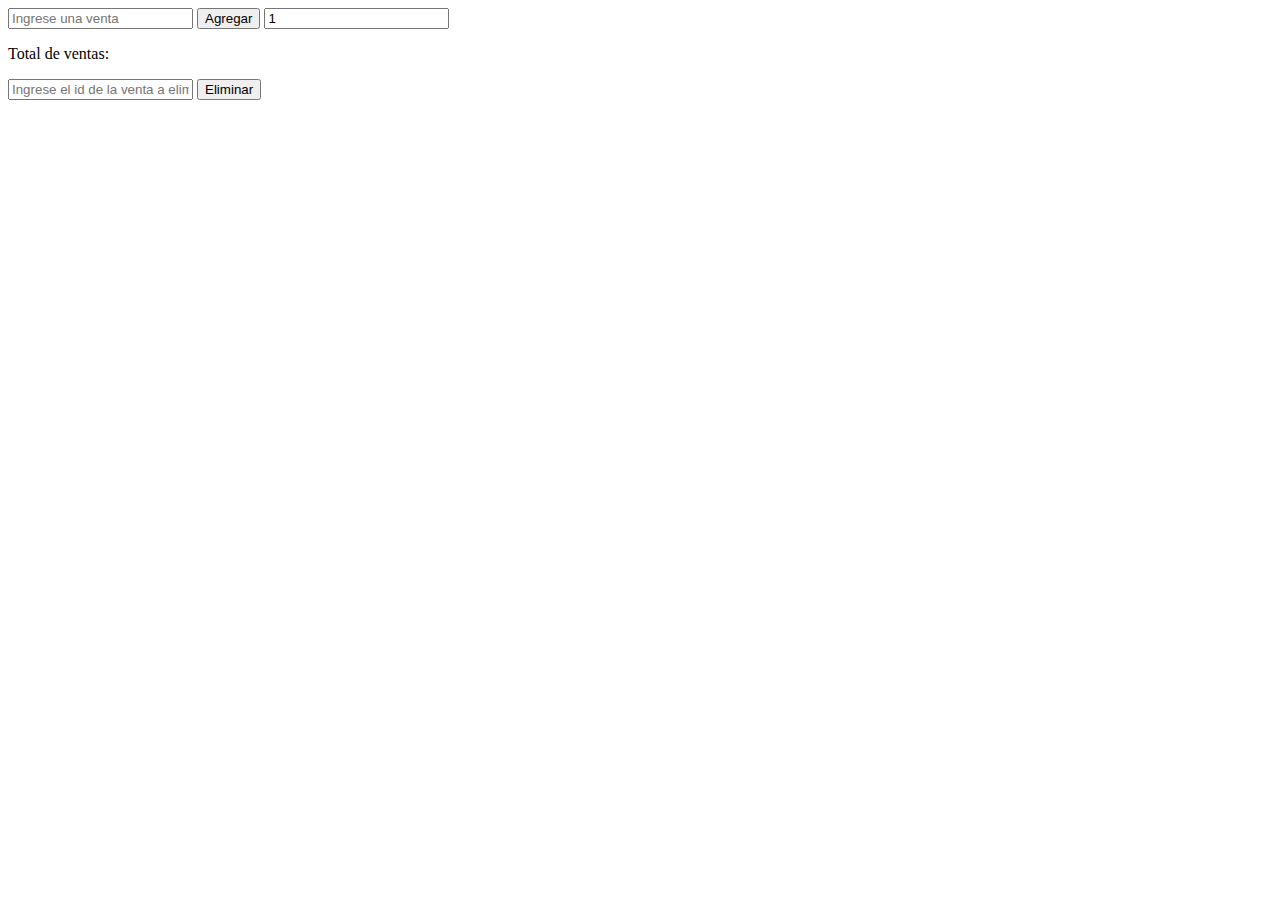
<file: Agregar Tarea/index.html>
<!DOCTYPE html>
<html>
    <head>
        <title>Ventas</title>
        <meta charset="UTF-8">
    </head>
    <body>
        <input type="text" id="saleinput" placeholder="Ingrese una venta" onkeydown="handleKeyPress(event)"> 
        <button onclick="addSale()">Agregar</button>
        <input type="number" id="canti" min="1" value="1">
        <ul id="Sale"></ul>
        <p>Total de ventas: <span id="totalSales"></span></p>
        <input type="text" id="saleinput2" placeholder="Ingrese el id de la venta a eliminar" onkeydown="handleKeyPress2(event)">
        <button onclick="delsale()">Eliminar</button>

        
        <script src="Tarea.js"></script>
    </body>
</html>
</file>
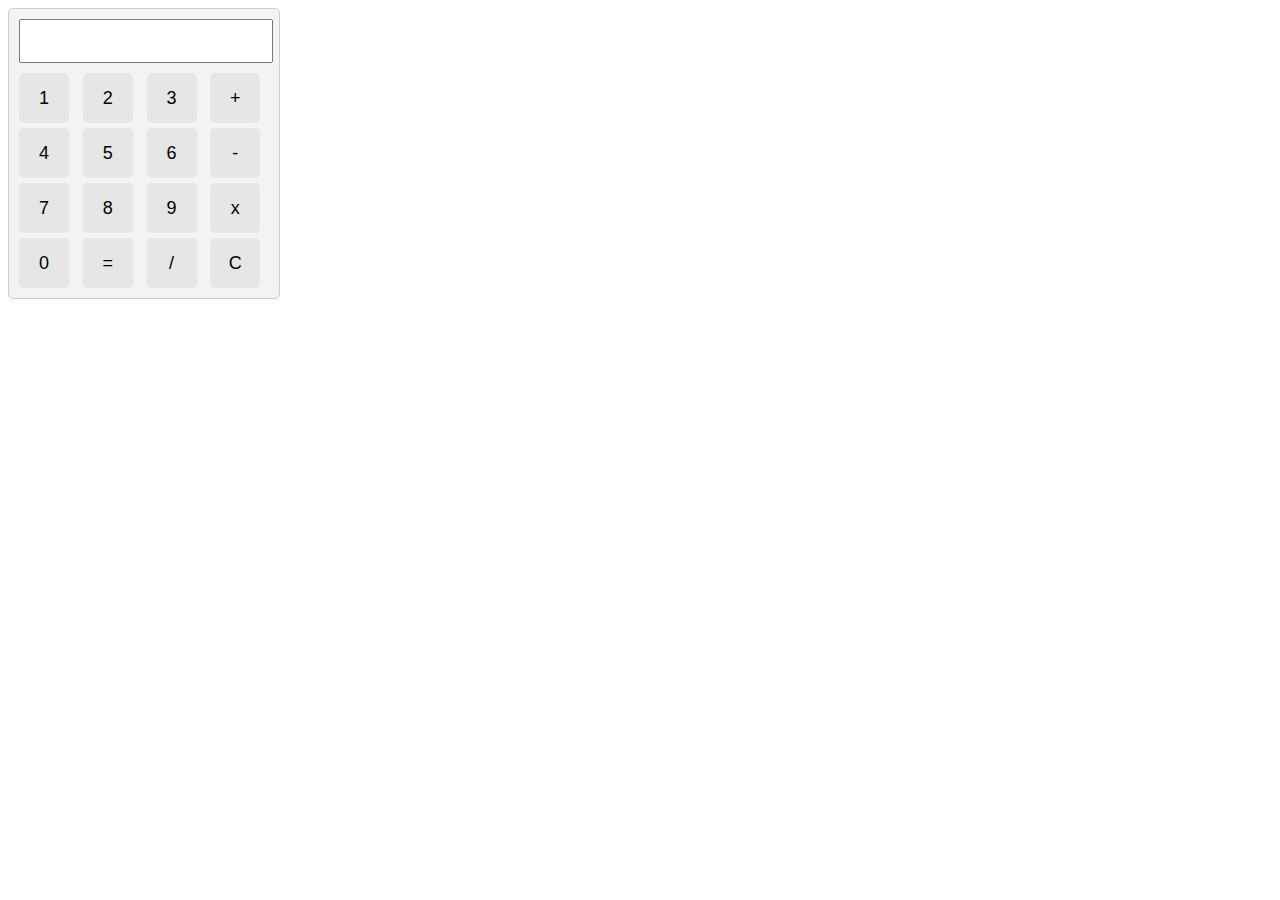
<file: Calculadora/index.html>
<!DOCTYPE html>
<html>
    <head>
        <title>Calculadora</title>
        <meta charset="UTF-8">
        <link rel="stylesheet" href="calculadora.css">
    </head>    
    <body>
        <div id="calculadora">
            <div><input type="text" id="mostrar"></div>
            <div class="botones">
                <div><button id="n1" class="numeros" value="1">1</button></div>
                <div><button id="n2" class="numeros" value="2">2</button></div>
                <div><button id="n3" class="numeros" value="3">3</button></div>
                <div><button id="sumar" class="accion">+</button></div>
                <div><button id="n4" class="numeros" value="4">4</button></div>
                <div><button id="n5" class="numeros" value="5">5</button></div>
                <div><button id="n6" class="numeros" value="6">6</button></div>
                <div><button id="restar" class="accion">-</button></div>
                <div><button id="n7" class="numeros" value="7">7</button></div>
                <div><button id="n8" class="numeros" value="8">8</button></div>
                <div><button id="n9" class="numeros" value="9">9</button></div>
                <div><button id="multiplicar" class="accion">x</button></div>
                <div><button id="n0" class="numeros" value="0">0</button></div>
                <div><button id="igual" class="accion" value="igual">=</button></div>
                <div><button id="dividir" class="accion">/</button></div>
                <div><button id="borrar" class="accion">C</button></div>
            </div>           
        </div>
        <script src="calculadora.js"></script>
    </body>
</html>
</file>
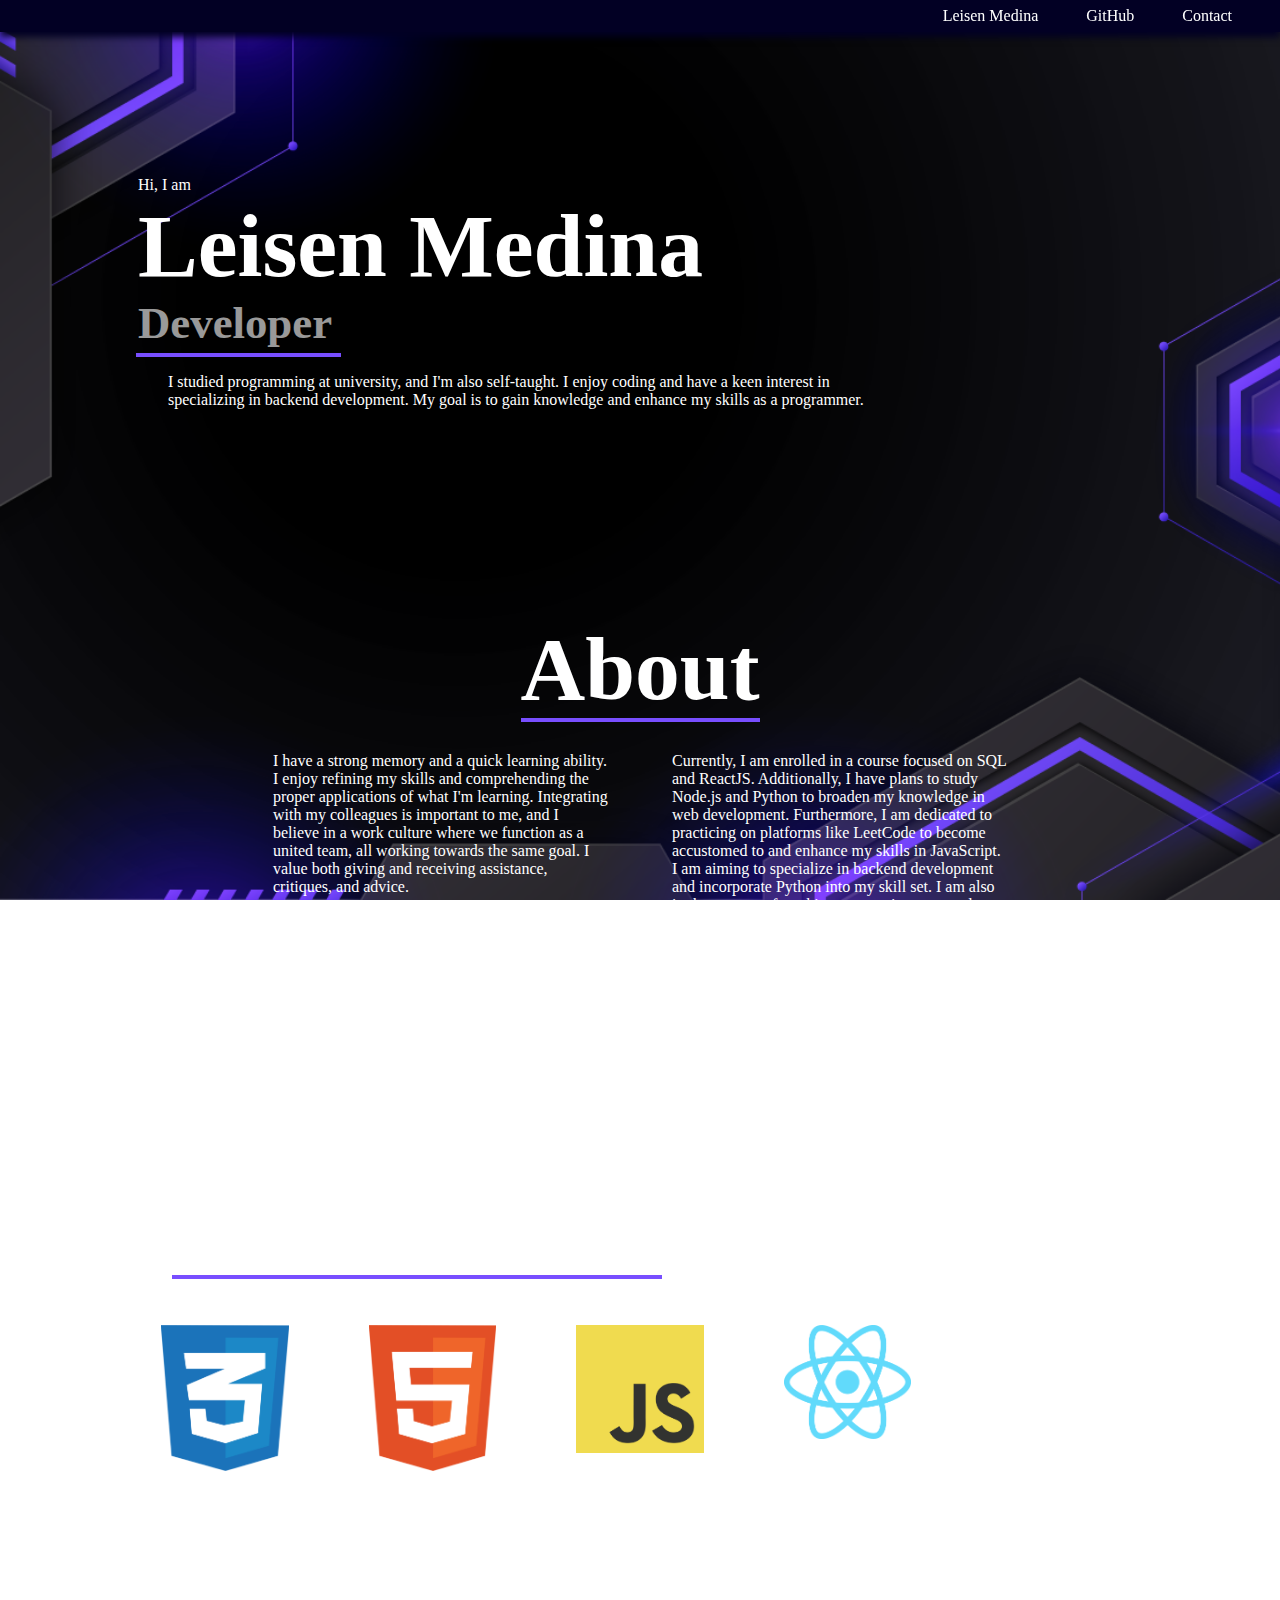
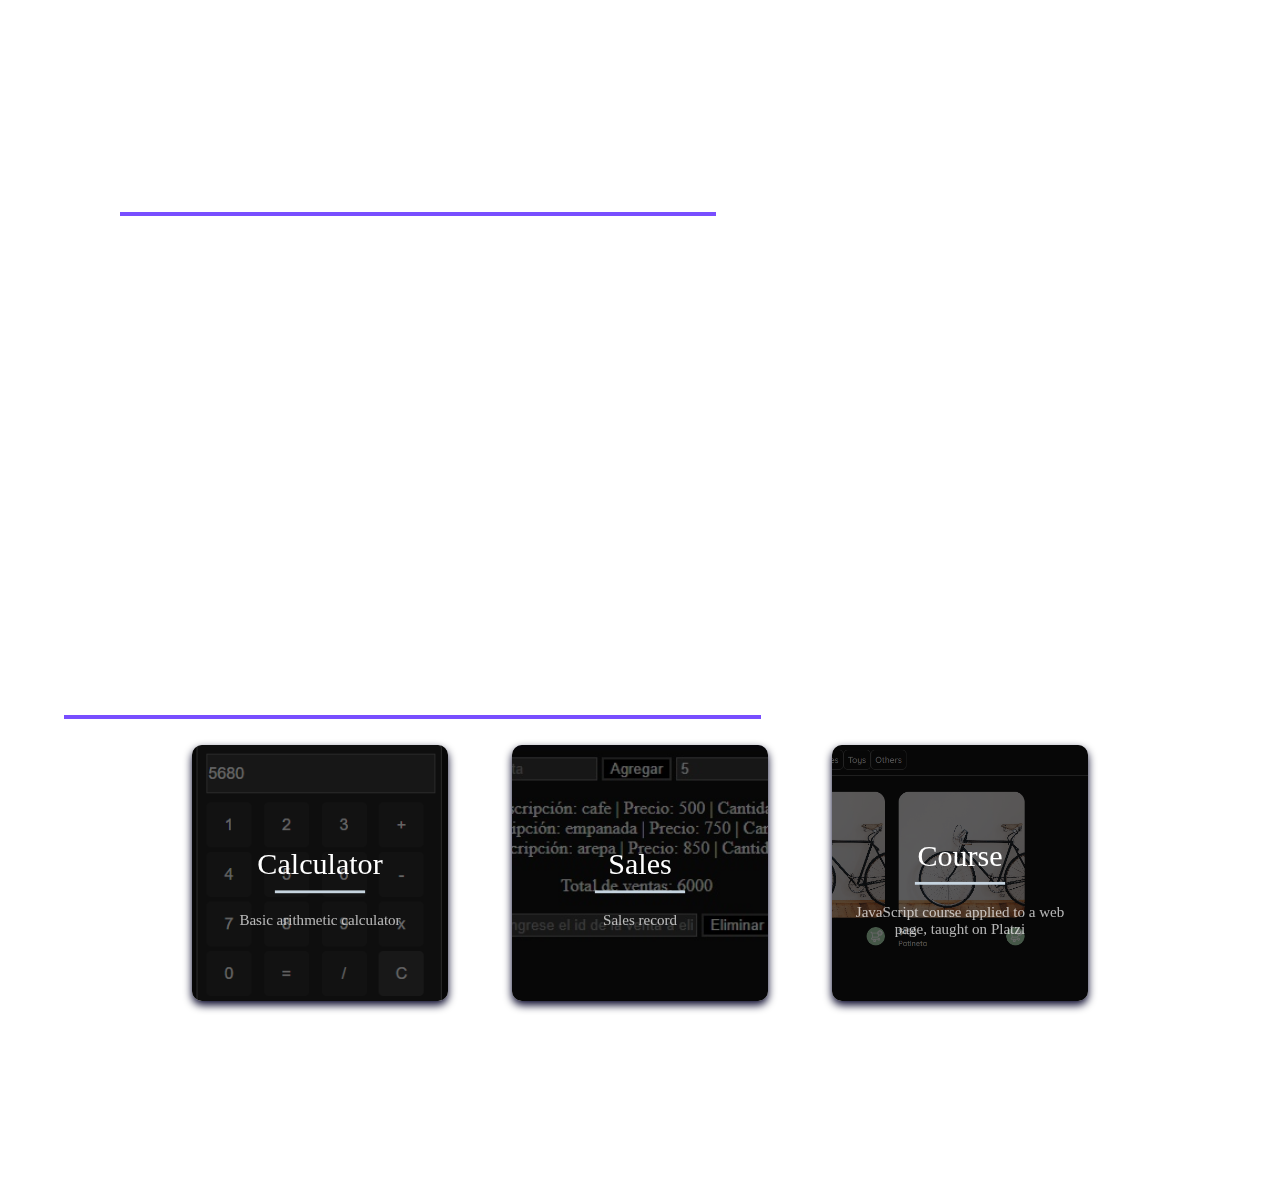
<file: Pagina/index.html>
<html lang="en">
<head>
    <meta charset="UTF-8">
    <meta name="viewport" content="width=device-width, initial-scale=1.0">
    <title>Portfolio</title>
    <link rel="stylesheet" href="./styles.css">
</head>
<body>
    <!-- barra top -->
    <nav>
        <div class="bar-top">
            <ul class="info">
                <li>
                    <a href="https://www.linkedin.com/in/leisenmb/" class="info-item">Leisen Medina</a>
                </li>
                <li>
                    <a href="https://github.com/LeisenMB/Portfolio-JS" class="info-item">GitHub</a>
                </li>
                <li>
                    <a href="https://leisenmb.github.io/Portfolio-JS/Pagina/" class="info-item">Contact</a>
                </li>
            </ul>
        </div>
    </nav>

    <div class="marg">    
        <div class="pre-salut">
            <!-- Presentacion -->
            <div class="salut">
                <p>Hi, I am</p>
                <h1 class="me">Leisen Medina</h1>
                <h2 class="dev">Developer</h2>
            </div>
            <div class="line"></div>
            <!-- corta descripcion -->
            
            <div class="resumen">
                <p>I studied programming at university, and I'm also self-taught. I enjoy coding and have a keen interest in specializing in backend development. My goal is to gain knowledge and enhance my skills as a programmer.</p>                
                
            </div>
        </div>
            
        <!-- sobre mi -->
        <div class="pre-about">
            <div class="about">
                <h1>About</h1>
                <!-- descripcion sobre mis habilidades, mis capacidades, mis aspiraciones, cursando -->
                <div class="about-p">
                    <p> I have a strong memory and a quick learning ability. I enjoy refining my skills and comprehending the proper applications of what I'm learning. Integrating with my colleagues is important to me, and I believe in a work culture where we function as a united team, all working towards the same goal. I value both giving and receiving assistance, critiques, and advice.</p>
                    <p>Currently, I am enrolled in a course focused on SQL and ReactJS. Additionally, I have plans to study Node.js and Python to broaden my knowledge in web development. Furthermore, I am dedicated to practicing on platforms like LeetCode to become accustomed to and enhance my skills in JavaScript. I am aiming to specialize in backend development and incorporate Python into my skill set. I am also in the process of working on a project centered around inventory tracking, sales management, and addressing business needs. </p>
                </div>    
            </div>
        </div>

            <!-- techs im willing to use -->
        <div class="pre-techs">
            <div class="techs">
                <h1>Technologies</h1>
                <!-- html, css, JS, react, sql, python, github -->
                <div class="tech-container">
                    <div class="img-grid">
                        <div class="item-card">
                            <img src="imagenes/css.png" class="item-img" alt="">
                        </div>
                        <div class="item-card">
                            <img src="imagenes/html.png" class="item-img" alt="">
                        </div>
                        <div class="item-card">
                            <img src="imagenes/js.png" class="item-img" alt="">
                        </div>
                        <div class="item-card">
                            <img src="imagenes/react.png" class="item-img" alt="">
                        </div>
                        <div class="item-card">
                            <img src="imagenes/github.png" class="item-img" alt="">
                        </div>
                    </div>
                </div>
            </div>
        </div>

            <!-- Future Projects -->
        <div class="pre-project">
            <div class="project">
                <h1>Future Projects</h1>
                <!-- System for Lester's Library&cafe -->
                <p>I will be working on the next projects:</p>
                <ul class="lista">
                    <li>A web application for a café: it requires managing inventory, expenses, and income, weekly and monthly calculations, and an alert when a product is about to run out</li>
                    <li>A web application for a library: it requires managing inventory, expenses, and income, weekly and monthly calculations, and an alert when a product is about to run out</li>
                    <li>Studying SQL, NodeJS and Python</li>
                </ul>
            </div>
        </div>
    </div>
    
    <!-- "Items" -->
    
    <div id="contenedor">
        <h1>My projects so far</h1>
        <div id="item-list">
            
        </div>
        
        <!-- <div id="item-list-dos">
            
        </div> -->
    </div>
    
    
    
    <script src="./main.js"></script>
</body>
</html>
</file>
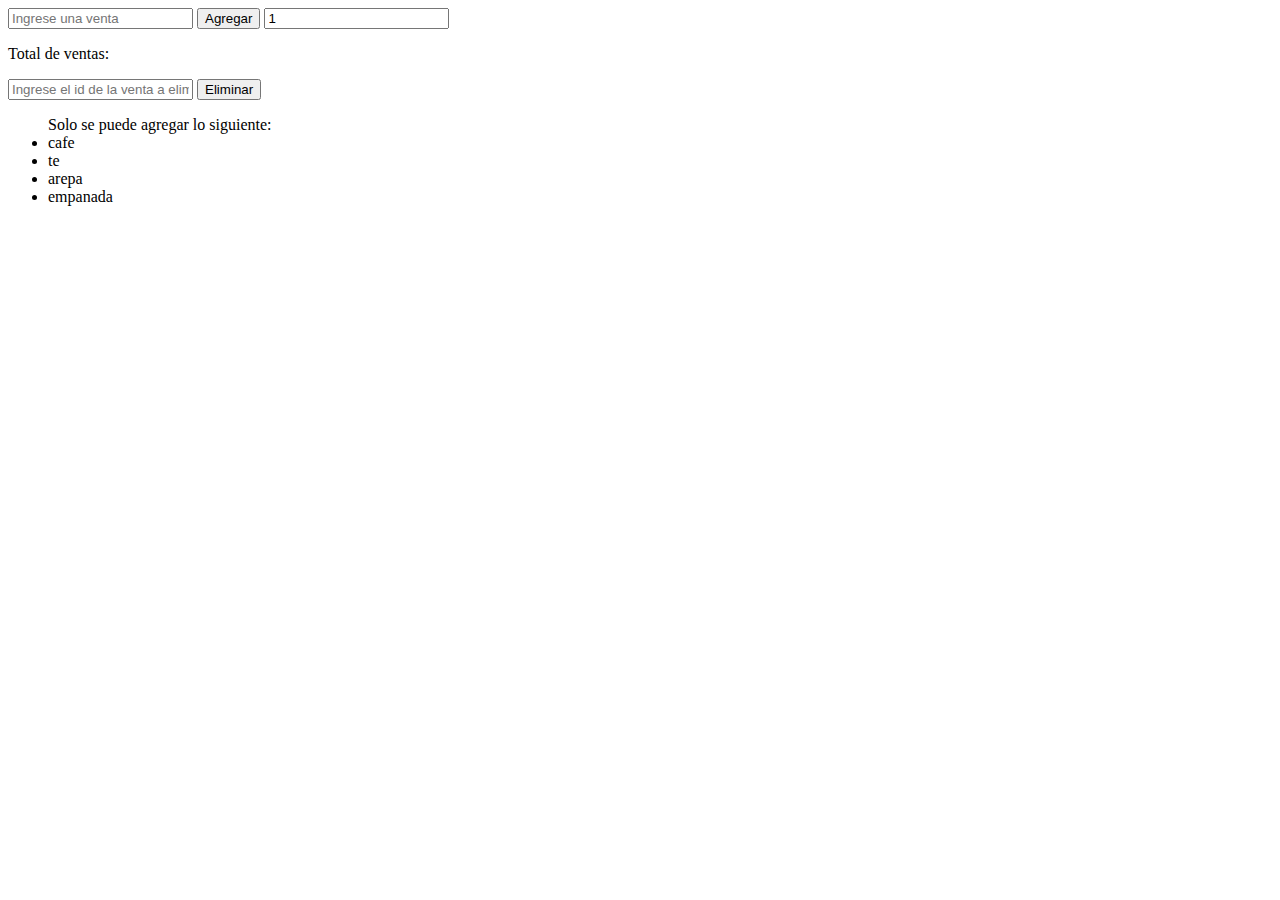
<file: tarea/index.html>
<!DOCTYPE html>
<html>
    <head>
        <title>Ventas</title>
        <meta charset="UTF-8">
    </head>
    <body>
        <input type="text" id="saleinput" placeholder="Ingrese una venta" onkeydown="handleKeyPress(event)"> 
        <button onclick="addSale()">Agregar</button>
        <input type="number" id="canti" min="1" value="1">
        <ul id="Sale"></ul>
        <p>Total de ventas: <span id="totalSales"></span></p>
        <input type="text" id="saleinput2" placeholder="Ingrese el id de la venta a eliminar" onkeydown="handleKeyPress2(event)">
        <button onclick="delsale()">Eliminar</button>

        <ul>
        Solo se puede agregar lo siguiente:
            <li>cafe</li>
            <li>te</li>
            <li>arepa</li>
            <li>empanada</li>
        </ul>
        
        <script src="Tarea.js"></script>
    </body>
</html>
</file>
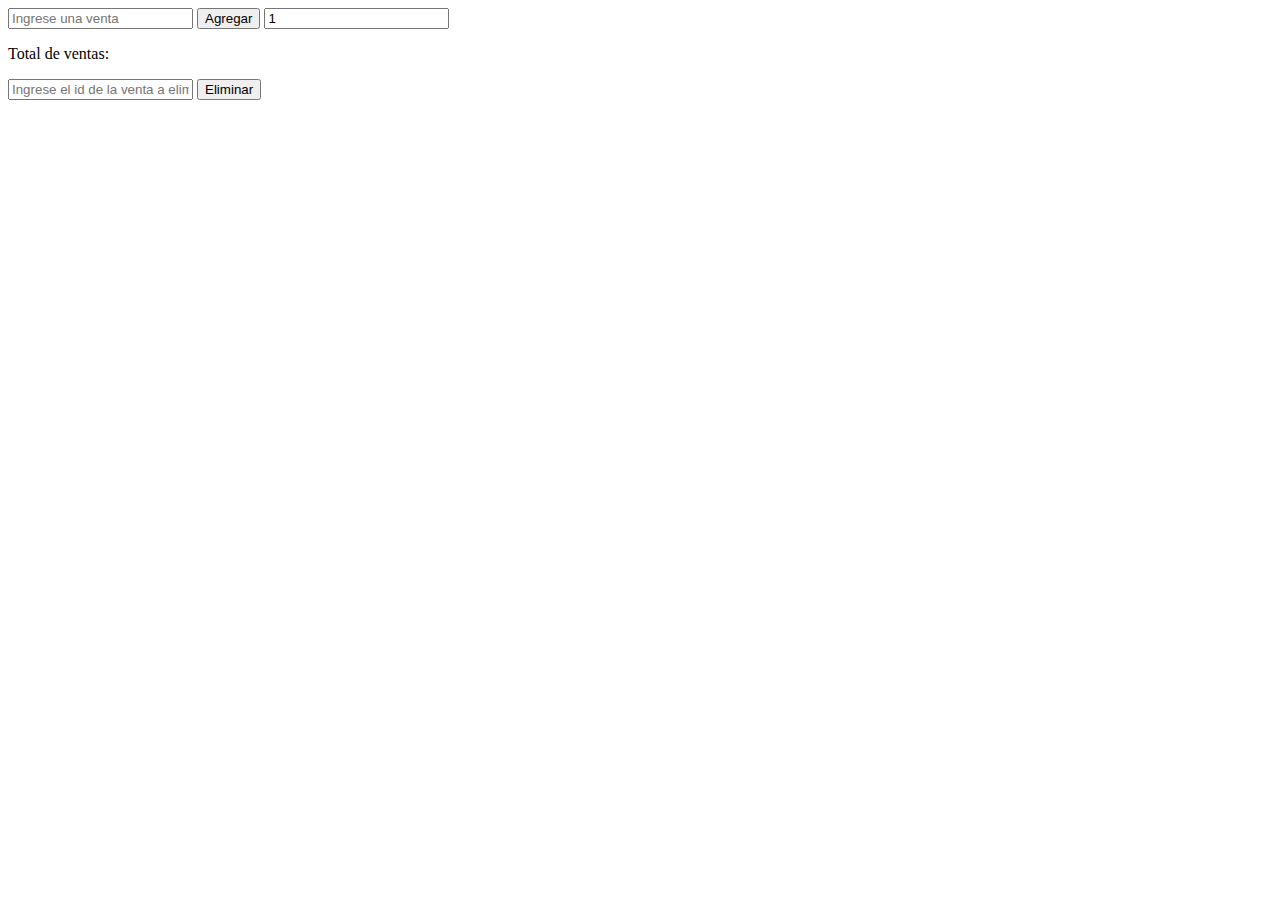
<file: Agregar Tarea/tarea.html>
<!DOCTYPE html>
<html>
    <head>
        <title>Ventas</title>
        <meta charset="UTF-8">
    </head>
    <body>
        <input type="text" id="saleinput" placeholder="Ingrese una venta" onkeydown="handleKeyPress(event)"> 
        <button onclick="addSale()">Agregar</button>
        <input type="number" id="canti" min="1" value="1">
        <ul id="Sale"></ul>
        <p>Total de ventas: <span id="totalSales"></span></p>
        <input type="text" id="saleinput2" placeholder="Ingrese el id de la venta a eliminar" onkeydown="handleKeyPress2(event)">
        <button onclick="delsale()">Eliminar</button>

        
        <script src="Tarea.js"></script>
    </body>
</html>
</file>
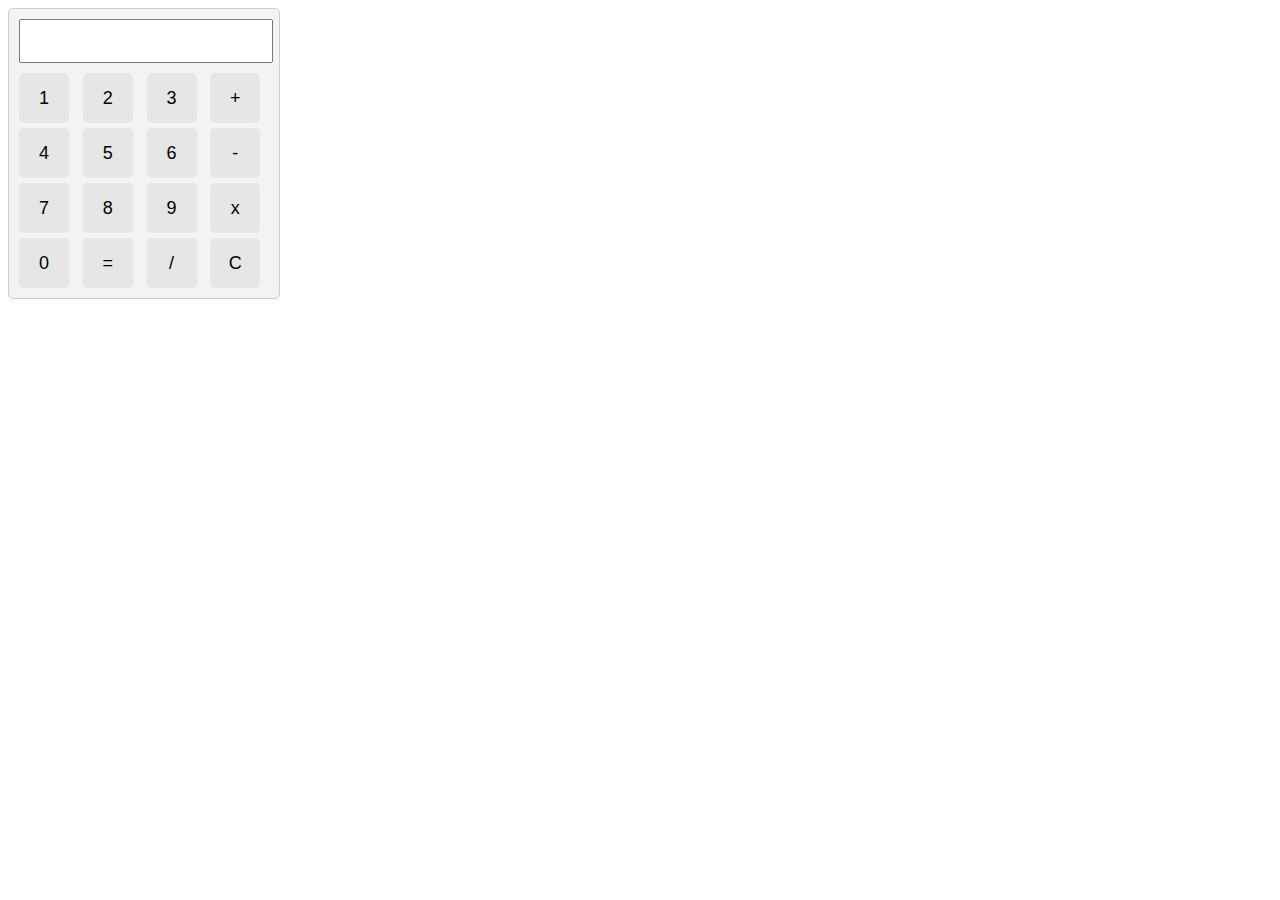
<file: Calculadora/calculadora.html>
<!DOCTYPE html>
<html>
    <head>
        <title>Calculadora</title>
        <meta charset="UTF-8">
        <link rel="stylesheet" href="calculadora.css">
    </head>    
    <body>
        <div id="calculadora">
            <div><input type="text" id="mostrar"></div>
            <div class="botones">
                <div><button id="n1" class="numeros" value="1">1</button></div>
                <div><button id="n2" class="numeros" value="2">2</button></div>
                <div><button id="n3" class="numeros" value="3">3</button></div>
                <div><button id="sumar" class="accion">+</button></div>
                <div><button id="n4" class="numeros" value="4">4</button></div>
                <div><button id="n5" class="numeros" value="5">5</button></div>
                <div><button id="n6" class="numeros" value="6">6</button></div>
                <div><button id="restar" class="accion">-</button></div>
                <div><button id="n7" class="numeros" value="7">7</button></div>
                <div><button id="n8" class="numeros" value="8">8</button></div>
                <div><button id="n9" class="numeros" value="9">9</button></div>
                <div><button id="multiplicar" class="accion">x</button></div>
                <div><button id="n0" class="numeros" value="0">0</button></div>
                <div><button id="igual" class="accion" value="igual">=</button></div>
                <div><button id="dividir" class="accion">/</button></div>
                <div><button id="borrar" class="accion">C</button></div>
            </div>           
        </div>
        <script src="calculadora.js"></script>
    </body>
</html>
</file>
<file: Calculadora/calculadora.css>
#calculadora {
  width: 250px;
  background-color: #f3f3f3;
  border: 1px solid #ccc;
  padding: 10px;
  border-radius: 5px;
}

#mostrar {
  width: 100%;
  height: 40px;
  font-size: 18px;
  padding: 0px;
  margin-bottom: 10px;
}

#calculadora .botones {
  display: grid;
  grid-template-columns: repeat(4, 1fr);
  gap: 5px;
}

#calculadora .botones .accion {
  grid-column: 4;
}

#calculadora button {
  width: 50px;
  height: 50px;
  font-size: 18px;
  background-color: #e6e6e6;
  border: none;
  border-radius: 5px;
  cursor: pointer;
}

#calculadora button:hover {
  background-color: #d2d2d2;
}
</file>
<file: Pagina/styles.css>
/* barra superior */
.info {
  z-index: 999;
  margin:0;
  display: flex;
  align-content: center;
  justify-content: flex-end;
  flex-wrap: wrap;
  list-style: none;
  position: fixed;
  padding: 0;
  background: #020024;
  height: 2rem;
  width: 100%;
  box-shadow: 0px 5px 7px #020024;
}

.info-item:hover, a:hover {
  color: #784EFF;
  transition: all .25s ease-in;
}

.info li, a {
  margin-right: 1.5rem;
}

.bar-top{
width: 100%;
height: 5rem;
}

.info-item, a {
  text-decoration: none;
  color: white;
}

/* margin */

.marg{
  margin: 0 0.75rem;
}
/* textos */

.pre-salut, .pre-project{
  max-width: 65rem;
  padding: 6rem;
  margin: auto;
}

.pre-about, .pre-techs, .pre-project {
  padding: 6rem;
}

.resumen {
  max-width: 50rem;
}

.resumen p {
  margin: 1rem 3rem;
}

.salut{
  margin: 0 10px;
}

h1{
  font-size: 7vw;
}

.techs h1{
  margin-left: 4rem;
  position: relative;
  margin-bottom: 1rem;
}

h2.dev{
  opacity:.6;
  font-size: 3.5vw;
}

.line{
  margin: 0;
  content: '';
  border-bottom: .25rem solid #784EFF;
  display: block;
  width: 16vw;
  opacity: 1;
  margin-left: 1rem;
}

.salut p, .me, .dev{
  margin: 0;
  margin-left: .5rem;
}

.dev {
  padding-bottom: 4px;
}

.nombreItem{
  padding: 1rem;
  text-align: center;
}

.pre-about{
  text-align: center;
}

.about h1, .techs h1, .project h1, #contenedor h1{
  border-bottom: .25rem solid #784EFF;
  display: inline;
}

#contenedor h1 {
  padding-bottom: 0.25rem;
}

.about-p{
  display: flex;
}

.about{
  width: 75%;
  margin: auto;
}

.about p{
 width: 50%;
 text-align: left;
 margin: 2rem;
}


/* lista de items */


body {
  background-image: url('imagenes/fondo.png');
  background-size: cover;
  background-repeat: no-repeat;
  background-attachment: fixed;
  margin: 0;
  color: white;
}

#item-list{
  display: flex;
  flex-wrap: 	wrap;
  justify-content: center;
}

.items{
  width: calc(25% - 2rem);
  margin: 2rem;
}

.item{
  transform-style: preserve-3d;
  perspective: 1000px;
}

.tech-container {
  width: 90%;
  margin: auto;
  padding: 3rem;
}

.item-front, .item-back{
  box-shadow: 0 4px 8px 0 #020024;
  border-radius: 10px;
  position: relative;
  padding-bottom: 100%;
  overflow: hidden;
  height: 0;
  margin: 0;
  transition: transform .7s cubic-bezier(0.4, 0.2, 0.2, 1);
  backface-visibility: hidden;
  color: #fff;
  font-size: 1.5rem;
  background-size: cover;
  background-position: center;
}

.item-front .image {
  position: absolute;
  width: 100%;
  height: 100%;
  margin: 0;
  object-fit: cover;
  z-index: -1;
}

.item-back{
  background: #cedce7;
  background: linear-gradient(45deg, #cedce7 0%, #596a72 100%);
  position: absolute;
  top:0;
  left:0;
  width: 100%;
}

.item-front:after {
  position:absolute;
  top:0;
  left:0;
  z-index: 1;
  width: 100%;
  height: 100%;
  content: '';
  display: block;
  opacity: .6;
  background-color: #000;
  backface-visibility: hidden;
  border-radius: 10px;
}

.item:hover .item-front,
.item:hover .item-back {
  transition: transform .7s cubic-bezier(0.4, 0.2, 0.2, 1);
}


.item-inner{
  transform: translateY(-50%) translateZ(60px) scale(0.94);
  top: 50%;
  position: absolute;
  left: 0;
  width: 100%;
  padding: 1rem;
  box-sizing: border-box;
  outline: 1px solid transparent;
  perspective: inherit;
  z-index: 2;
  text-align: center;
}

.item-front .item-inner p {
  font-size: 2rem;
  margin-bottom: 2rem;
  position: relative;
}

.item-front .item-inner p:after {
  content:'';
  width: 6rem;
  height: 3px;
  position: absolute;
  background: #C6D4DF;
  display: block;
  left: 0;
  right: 0;
  margin: 0 auto;
  bottom: -0.75rem;
}

.item .item-back{
  transform: rotateY(180deg);
  transform-style: preserve-3d;
}
.item .item-front{
  transform: rotateY(0deg);
  transform-style: preserve-3d;
}

.item:hover .item-back{
  transform: rotateY(0deg);
  transform-style: preserve-3d;
}

.item:hover .item-front{
  transform: rotateY(-180deg);
  transform-style: preserve-3d;
}

.item-front .item-inner span{
  color: rgba(255,255,255,0.7);
  font-weight: 300;
  font-size: 1rem;
}

.descr{
  font-size: 1rem;
}


#contenedor{
  width:90%;
  margin: 0 auto;
  max-width: 80rem;
  padding: 6rem 0;
}



.img-grid {
  display: grid;
  gap: 5rem;
  grid-template-columns: repeat(auto-fit, minmax(2rem, 1fr));
}

.img-card {
  aspect-ratio: 1 / 1;
  width: 100%;
  object-fit: cover;
}

.item-card img {
  margin: auto;
  max-width: 100%;
  display: block;
}

.lista > li {
padding: 0.5rem 0;
}


@media screen and (max-width: 64rem){
  .items{
    width: calc(33.333333% - 2rem);
  }
  .about {
    width: 100%;
  }
  .pre-about{
    padding: 4rem;
  }
}

@media screen and (max-width: 48rem){
  .items{
    width: calc(40% - 2rem);
  }
  .about {
    width: 100%;
  }
  .pre-about, .pre-techs, .pre-project {
    padding: 2rem;
  }

  .tech-container {
    width: 80%;
  }

  .pre-salut{
    padding: 6rem 3rem;
  }

  .about-p {
    margin: 2rem 1rem;
  }
}

@media screen and (max-width: 32rem){
  .items{
    width: calc(75% - 2rem);
  }

  .pre-salut {
    padding: 6rem 1rem;
  }

  .pre-about, .pre-project, .pre-techs{
    text-align: center;
  }

  .techs h1 {
    margin-left: 0;
  }

  .pre-about {
    padding: 0;
  }

  .about-p {
    display: initial;
  }

  .about p {
    width: 100%;
  }

  .project p, .project li {
    text-align: initial;
  }

  .img-grid {
    gap: 1rem;
  }
}
</file>
